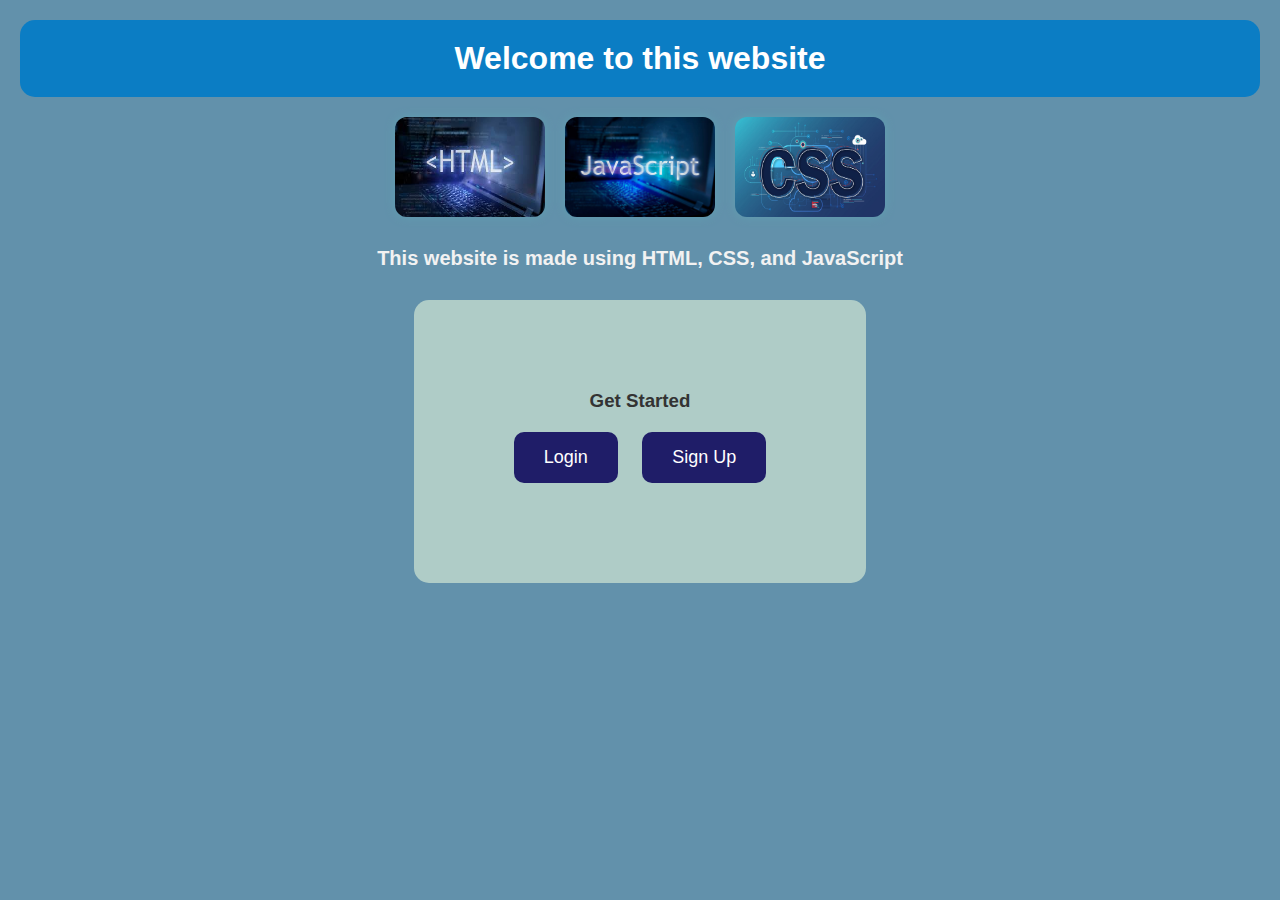
<file: index.html>
<!DOCTYPE html>
<html lang="en">
<head>
  <meta charset="UTF-8" />
  <meta name="viewport" content="width=device-width, initial-scale=1.0" />
  <title>Home</title>
  <link rel="stylesheet" href="style.css" />
</head>
<body>

  <header>
    <h1>Welcome to this website</h1>
  </header>

  <div class="top-images">
    <img src="images/html.jpg" alt="Top Image 1" />
    <img src="images/istockphoto-1284271878-612x612.jpg" alt="Top Image 2" />
    <img src="images/css.jpg" alt="Top Image 3" />
  </div>

  <h2 class="center-message">This website is made using HTML, CSS, and JavaScript</h2>

  <main class="main-content center-box">
    <div class="login-box">
      <h3 style="text-align: center; margin-bottom: 10px;">Get Started</h3>
      <button class="pretty-btn" title="Click to log in" onclick="location.href='login.html'">Login</button>
      <button class="pretty-btn" title="Click to SignUp" onclick="location.href='signup.html'">Sign Up</button>
  </main>



<!-- getItem('currentUser'): Checks if someone is logged in.
if (currentUser): If value is not null, redirect to dashboard. -->

<script>
    const currentUser = localStorage.getItem('currentUser');
    if (currentUser) {
    window.location.href = 'dashboard.html';
    }
</script>

</body>

</html>
</file>
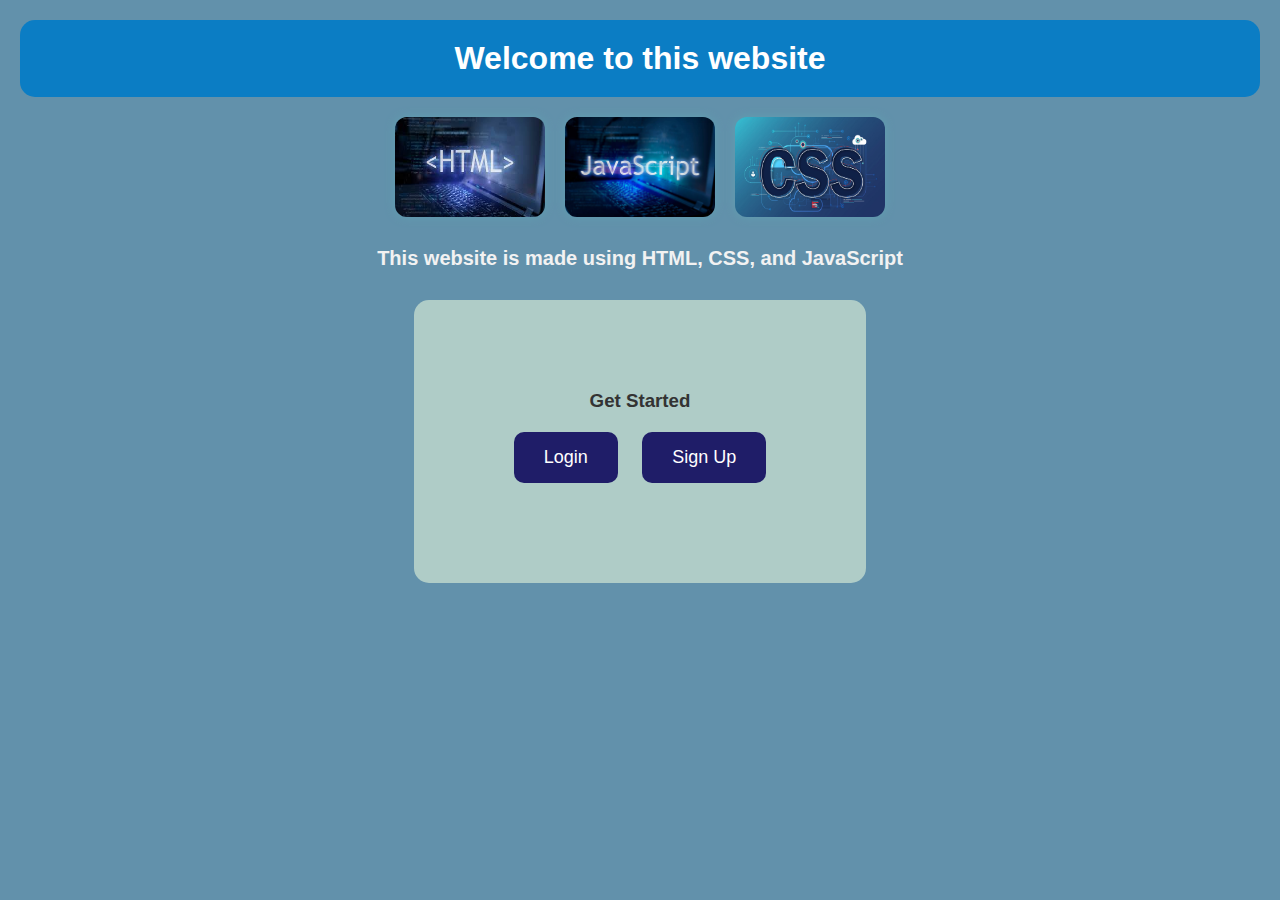
<file: dashboard.html>
<!DOCTYPE html>
<html lang="en">
<head>
  <meta charset="UTF-8" />
  <meta name="viewport" content="width=device-width, initial-scale=1.0"/>
  <title>Dashboard</title>
  <link rel="stylesheet" href="style.css" />
</head>
<body>

  <main class="main-content center-box">
    <div class="dashboard-box">
      <h2 class="welcome-text">Hello, [User's Name]</h2>

      <h3 class="section-heading">Signed Up Users:</h3>
        <table id="userTable"  style="width: 100%; margin-bottom: 20px;">
        <thead>
            <tr>
            <th style="padding: 8px;">Name</th>
            <th style="padding: 8px;">Email</th>
            <th style="padding: 8px;">Actions</th>
            </tr>
        </thead>
        <tbody id="user-list"></tbody>
        </table>

       <button class="pretty-btn" title="Click to log out" id="logoutBtn">Logout</button>
    </div>
  </main>

<script>
  // Redirect to login if not logged in
  let currentUser = localStorage.getItem('currentUser');
  if (!currentUser) {
    window.location.href = 'index.html';
  }

  // Show welcome text
  document.querySelector('.welcome-text').textContent = `Hello, ${currentUser}`;

  const users = JSON.parse(localStorage.getItem('users')) || [];
  const userList = document.getElementById('user-list'); //<tbody id="user-list"></tbody>

  users.forEach((user, index) => {
    const row = document.createElement('tr');

    const nameCell = document.createElement('td');
    nameCell.textContent = user.name;
    nameCell.style.padding = '8px';

    const emailCell = document.createElement('td');
    emailCell.textContent = user.email;
    emailCell.style.padding = '8px';

    const actionCell = document.createElement('td');
    actionCell.style.padding = '8px';

    // Delete button
    const deleteBtn = document.createElement('button');
    deleteBtn.textContent = 'Delete';
    deleteBtn.classList.add('pretty-btn');
    deleteBtn.style.marginRight = '8px';
    deleteBtn.style.padding = '5px 10px';
    deleteBtn.style.cursor = 'pointer';

    deleteBtn.addEventListener('click', () => {
      const confirmed = confirm(`Are you sure you want to delete ${user.name}?`);
      if (!confirmed) return;

      const updatedUsers = users.filter(u => u.name !== user.name);
      localStorage.setItem('users', JSON.stringify(updatedUsers));

      if (currentUser === user.name) {
        alert('You deleted your own account. Logging out.');
        localStorage.removeItem('currentUser');
        window.location.href = 'login.html';
      } else {
        // If all users are deleted, redirect too
        if (updatedUsers.length === 0) {
          localStorage.removeItem('currentUser');
          window.location.href = 'login.html';
        } else {
          window.location.reload();
        }
      }
    });

    // Edit button
    const editBtn = document.createElement('button');
    editBtn.textContent = 'Edit';
    editBtn.classList.add('pretty-btn');
    editBtn.style.padding = '5px 10px';
    editBtn.style.cursor = 'pointer';

    editBtn.addEventListener('click', () => {
      const oldName = user.name;
      const newName = prompt(`Enter new name for ${user.name}:`, user.name);
      if (newName && newName.trim() !== "") {
        users[index].name = newName.trim();
        localStorage.setItem('users', JSON.stringify(users));

        // If editing yourself, update currentUser
        if (currentUser === oldName) {
          localStorage.setItem('currentUser', newName.trim());
          currentUser = newName.trim();
        }

        window.location.reload();
      }
    });

    // Add buttons and row to table
    actionCell.appendChild(deleteBtn);
    actionCell.appendChild(editBtn);

    row.appendChild(nameCell);
    row.appendChild(emailCell);
    row.appendChild(actionCell);

    userList.appendChild(row);
  });

  // Logout logic
  document.getElementById('logoutBtn').addEventListener('click', () => {
    localStorage.removeItem('currentUser');
    window.location.href = 'index.html';
  });
</script>


</body>
</html>
</file>
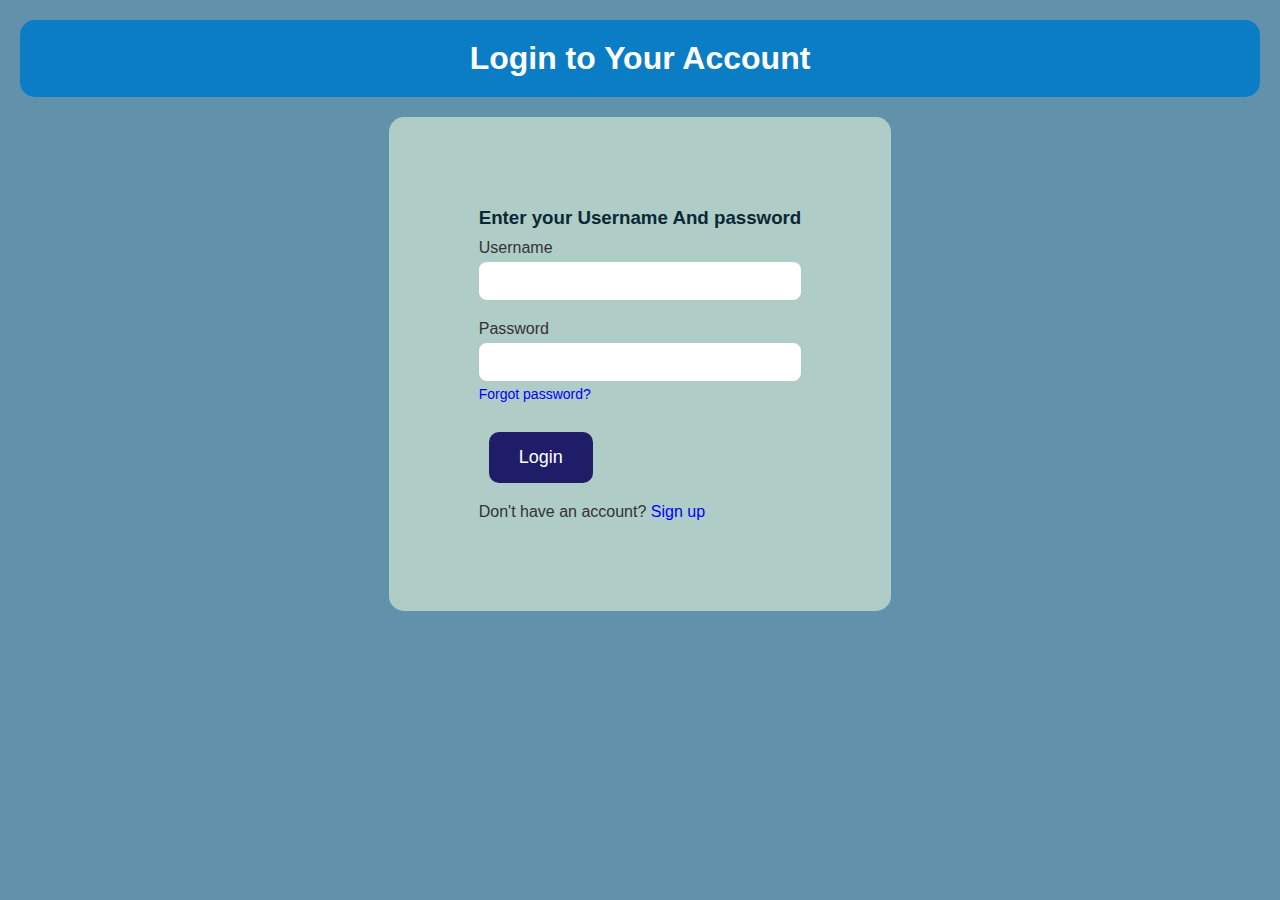
<file: login.html>
<!DOCTYPE html>
<html lang="en">
<head>
  <meta charset="UTF-8" />
  <meta name="viewport" content="width=device-width, initial-scale=1.0"/>
  <title>Login</title>
  <link rel="stylesheet" href="style.css" />
</head>
<body>

  <header>
    <h1>Login to Your Account</h1>
  </header>

  <main class="main-content center-box">
    <div class="login-box">
      <form id="login-form">
        <div class="form-group">
          <h3 style="color: rgb(10, 40, 53); margin-bottom: 10px;">Enter your Username And password</h3>
          <label for="username">Username</label><br />
          <input type="text" id="username" required class="input-field" />
        </div>

        <div class="form-group">
          <label for="password">Password</label><br />
          <input type="password" id="password" required class="input-field" />
         <p style="font-size: 14px; color: blue; margin-top: 5px;"><a href="#" style="text-decoration: none; color: blue;">Forgot password?</a></p>
        </div>
        <button type="submit" class="pretty-btn">Login</button>
        <p style="margin-top: 10px;">Don't have an account? <a href="signup.html" style="color: blue; text-decoration: none;">Sign up</a></p>

      </form>
    </div>
  </main>


<script>
   
    // Redirect if user already logged in
    const currentUser = localStorage.getItem('currentUser');
    if (currentUser) {
        window.location.href = 'dashboard.html';
    }


    //This line adds a listener to your login form.,When the user clicks the login button or submits the form, it runs the function.
    document.getElementById('login-form').addEventListener('submit', (e) => {
    e.preventDefault();

    const username = document.getElementById('username').value.trim();
    const password = document.getElementById('password').value;

    //Load all users from storage
    const users = JSON.parse(localStorage.getItem('users')) || [];

    //checks if credentials match
    const user = users.find(u => u.name === username && u.password === password);

    //If correct → log in and redirect...Else → show error
    if (user) {
    localStorage.setItem('currentUser', user.name);
    window.location.href = 'dashboard.html';
    }
    else {
    alert("Invalid credentials.");
    }
});
</script>
</body>
</html>
</file>
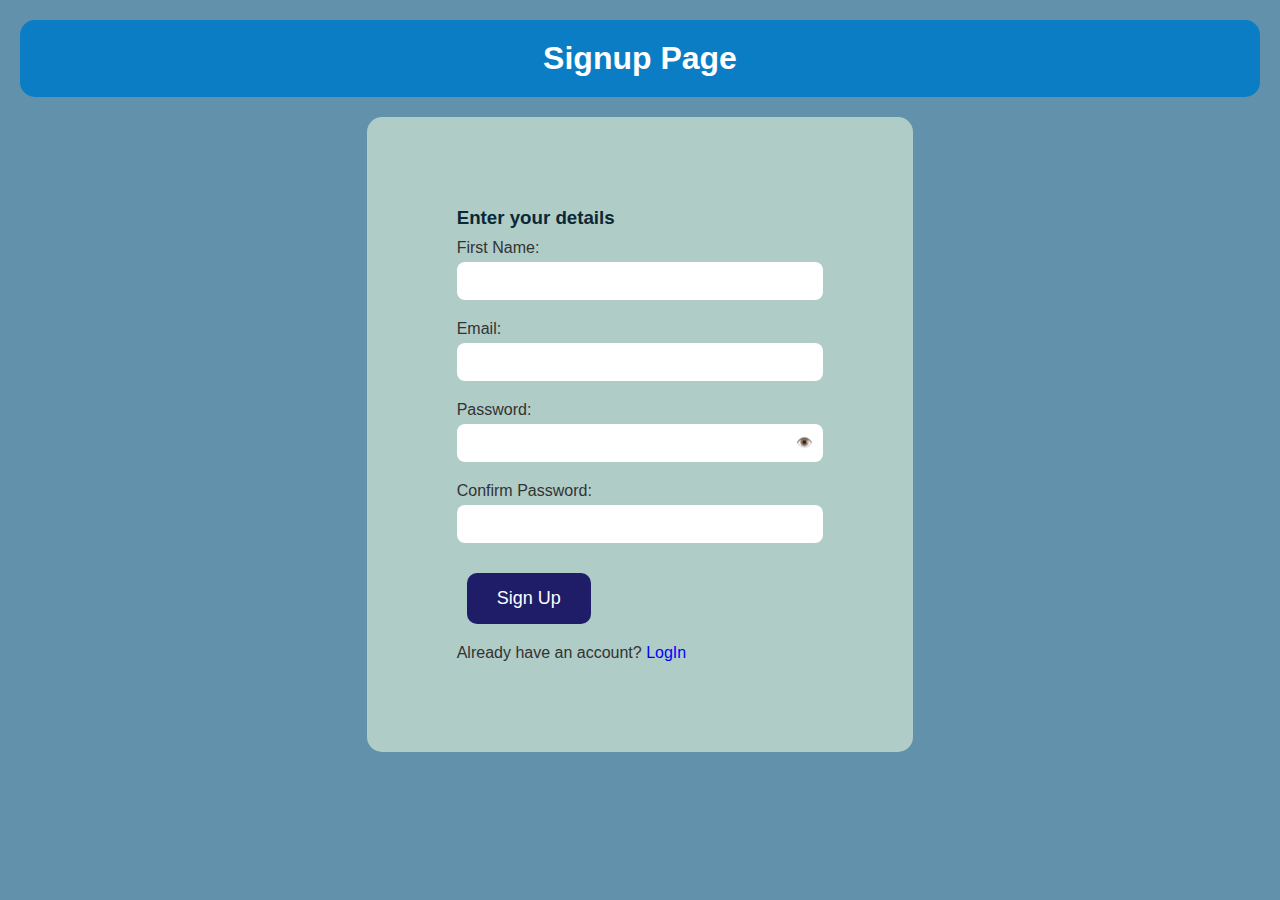
<file: signup.html>
<!DOCTYPE html>
<html lang="en">
<head>
  <meta charset="UTF-8" />
  <title>Signup Page</title>
  <link rel="stylesheet" href="style.css" />
</head>
<body>

  <header>
    <h1>Signup Page</h1>
  </header>
  <div class="main-content center-box">
    <div class="login-box">
        <h3 style="color: rgb(10, 40, 53); margin-bottom: 10px;">Enter your details</h3>
      <form id="signup-form">
        <div class="form-group">
          <label for="firstName">First Name:</label>
          <input class="input-field" type="text" id="firstName" name="firstName" required>
        </div>

        <div class="form-group">
          <label for="email">Email:</label>
          <input class="input-field" type="email" id="email" name="email" required>
        </div>

        <div class="form-group">
          <label for="password">Password:</label>
          <div class="password-wrapper-column">
            <input class="input-field" type="password" id="password" name="password" required>
            <button type="button" class="toggle-eye" id="togglePassword">👁️</button>
          </div>
        </div>

        <div class="form-group">
          <label for="confirmPassword">Confirm Password:</label>
          <input class="input-field" type="password" id="confirmPassword" name="confirmPassword" required>
        </div>

        <button type="submit" class="pretty-btn">Sign Up</button>
        <p style="margin-top: 10px;">Already have an account? <a href="login.html" style="color: blue; text-decoration: none;">LogIn</a></p>
      </form>
    </div>
  </div>
 
  <script>
    
    // Redirect if user already logged in
    const currentUser = localStorage.getItem('currentUser');
    if (currentUser) {
        window.location.href = 'dashboard.html';
    }
   

    //Validate entered data
    const firstName = document.getElementById('firstName');
    const email = document.getElementById('email');
    const password = document.getElementById('password');
    const confirmPassword = document.getElementById('confirmPassword');
    const togglePassword = document.getElementById('togglePassword');

    function isValidName(name) {
      return /^[A-Za-z]{2,}$/.test(name);
    }

    function isValidEmail(emailValue) {
      return /^[^\s@]+@[^\s@]+\.[^\s@]+$/.test(emailValue);
    }

    function updateValidationMessage(input, message, color = 'red') {
      let msgElem = input.nextElementSibling;
      if (!msgElem || !msgElem.classList.contains('validation-msg')) {
        msgElem = document.createElement('div');
        msgElem.className = 'validation-msg';
        input.insertAdjacentElement('afterend', msgElem);
      }
      msgElem.textContent = message;
      msgElem.style.color = color;
    }

    togglePassword.addEventListener('click', () => {
      password.type = password.type === 'password' ? 'text' : 'password';
      togglePassword.textContent = password.type === 'text' ? '🙈' : '👁️';
    });

    [firstName,email].forEach(input => {
    input.addEventListener('input', () => {
        if (input.id === 'firstName') {
            if (isValidName(input.value)) {
                updateValidationMessage(input, 'Success!', 'green');
            } else {
                updateValidationMessage(input, 'Must be at least 2 letters, alphabets only.', 'red');
            }
        } 
          else if (input.id==='email'){
            if(isValidEmail(input.value)){
                 updateValidationMessage(input, 'Success!', 'green');
             } else {
                updateValidationMessage(input, 'Invalid email', 'red');}
    
        }
    });
});

    password.addEventListener('input', () => {
      const pwd = password.value;
      const hasUpper = /[A-Z]/.test(pwd);
      const hasLower = /[a-z]/.test(pwd);
      const hasNumber = /\d/.test(pwd);   
      const hasSpecial = /[!@#$%^&*]/.test(pwd);
      const isLongEnough = pwd.length >= 6;

    
      if (hasUpper && hasLower && hasNumber && hasSpecial && isLongEnough) {
        updateValidationMessage(password, 'Strong password ', 'green');
      } else {
        updateValidationMessage(password, 'Weak password. Include A-Z, a-z, 0-9, !@#$', 'red');
        
      }
    });

    confirmPassword.addEventListener('input', () => {
      if (confirmPassword.value === password.value) {
        updateValidationMessage(confirmPassword, 'Passwords match ', 'green');
      } else {
        updateValidationMessage(confirmPassword, 'Passwords do not match ', 'red');
      }
    });

    document.getElementById('signup-form').addEventListener('submit', (e) => {
      e.preventDefault();

      const errors = [];

        const pwd = password.value;
        const hasUpper = /[A-Z]/.test(pwd);
        const hasLower = /[a-z]/.test(pwd);
        const hasNumber = /\d/.test(pwd);   
        const hasSpecial = /[!@#$%^&*]/.test(pwd);
        const isLongEnough = pwd.length >= 6;

        if (!(hasUpper && hasLower && hasNumber && hasSpecial && isLongEnough)) {
            errors.push("Weak password. Include A-Z, a-z, 0-9, and special characters.");
        }

      if (!isValidName(firstName.value)) errors.push("Invalid first name.");
      if (!isValidEmail(email.value)) errors.push("Invalid email.");
      if (password.value !== confirmPassword.value) errors.push("Passwords do not match.");
      if (password.value.length < 6) errors.push("Password too short.");
      

      if (errors.length > 0) {
        alert("Please fix:\n" + errors.join("\n"));
      } else {
        alert(`Welcome, ${firstName.value}! Your account has been created.`);
         //users is the array of all registered users.|| [] means if no users exist, start with empty array.
        const users = JSON.parse(localStorage.getItem('users')) || [];

        //Adds new user to the array 
        users.push({
        name: firstName.value,
        email: email.value,
        password: password.value
        });

        //Save updated array of users,Log in the new user and Redirect
        localStorage.setItem('users', JSON.stringify(users));
        localStorage.setItem('currentUser', firstName.value);
        window.location.href = 'dashboard.html';


      }
    });  
  </script>

</body>
</html>
</file>
<file: style.css>
/* Reset & Font */
* {
  margin: 0;
  padding: 0;
  box-sizing: border-box;
  font-family: 'Segoe UI', sans-serif;
}

body {
  background: #6291ab;
  color: #333;
  padding: 20px;
}

/* Header */
header {
  text-align: center;
  background-color: #0b7dc4;
  padding: 20px;
  border-radius: 15px;
  margin-bottom: 20px;
  color: white;
}

/* Top Images */
.top-images {
  display: flex;
  justify-content: center;
  gap: 20px;
  margin-bottom: 30px;
}

.top-images img {
  width: 150px;
  height: auto;
  border-radius: 12px;
  box-shadow: 0 0 10px #60a0b1;
}

/* Centered message under images */
.center-message {
  text-align: center;
  font-size: 20px;
  margin-bottom: 30px;
  color: #f2f2f2;
}

/* Main Content Layout */
.main-content {
  display: flex;
  align-items: flex-start;
  gap: 40px;
  flex-wrap: wrap;
}

/* Center the login box in main */
.center-box {
  justify-content: center;
}

/* Login Box Styling */
.login-box {
  background-color: rgb(175, 204, 199);
  padding: 90px;
  border-radius: 15px;
}

/* Pretty Button Style */
.pretty-btn {
  background-color: #1f1d68;
  color: white;
  border: none;
  padding: 15px 30px;
  margin: 10px;
  border-radius: 10px;
  font-size: 18px;
  cursor: pointer;
  transition: all 0.3s ease;
  position: relative;
}

/* Hover effect */
.pretty-btn:hover {
  background-color: #ff69b4;
  color: white;
}

/* Layout wrapper for login + ad */
.content-row {
  display: flex;
  justify-content: flex-start;
  align-items: flex-start;
  gap: 100px; /* large space between login and ad */
  padding: 20px 40px;
}

/* Login form input fields */
.input-field {
  padding: 10px;
  width: 100%;
  border-radius: 8px;
  border: none;
  margin-top: 5px;
  font-size: 16px;
}

/* Form spacing */
.form-group {
  margin-bottom: 20px;
}
.password-wrapper-column {
  position: relative;
  display: flex;
  flex-direction: column;
}
.toggle-eye {
  position: absolute;
  right: 10px;
  top: 38%;
  background: transparent;
  border: none;
  cursor: pointer;
}

/* Inline validation message */
.validation-msg {
  font-size: 14px;
  margin-top: 5px;
}


/* Dashboard Box */
.dashboard-box {
  background-color: rgb(175, 204, 199); /* same as login box */
  padding: 100px;
  border-radius: 15px;
  width: 100%;
  max-width: 900px;
}

/* Dashboard text */
.welcome-text {
  font-size: 28px;
  color: #0a2835;
  margin-bottom: 30px;
}

.section-heading {
  font-size: 22px;
  color: #0a2835;
  margin-bottom: 15px;
}
</file>
